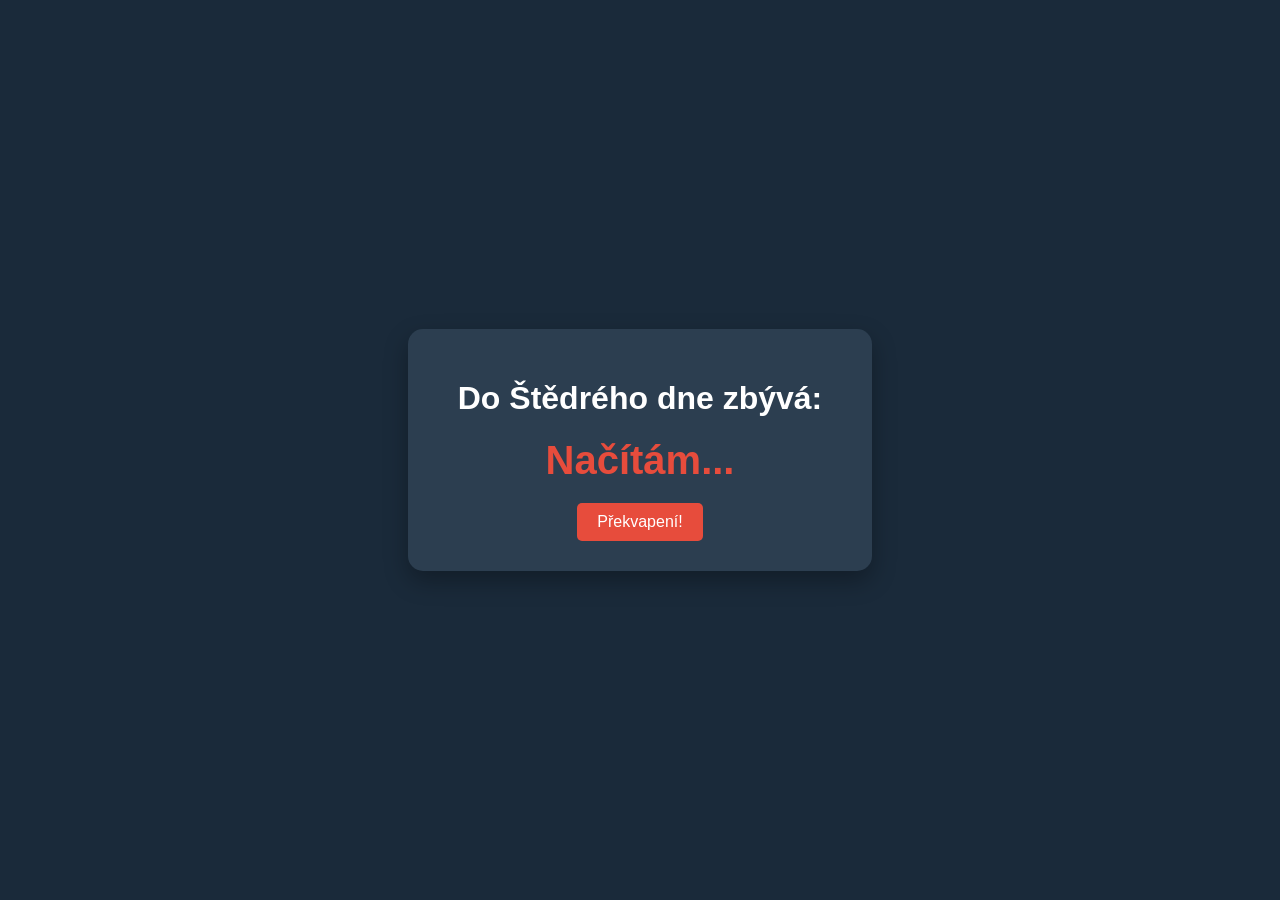
<file: index.html>
<!DOCTYPE html>
<html lang="cs">
<head>
    <meta charset="UTF-8">
    <title>Odpočet do Vánoc</title>
    <link rel="stylesheet" href="main.css">
</head>
<body>

<div class="odpocet-box">
    <h1>Do Štědrého dne zbývá:</h1>
    <div id="casovac">Načítám...</div>
    <a id="prekvapko" href="prekvapko.html" class="prekvapko">Překvapení!</a>
</div>

<script src="main.js"></script>

</body>
</html>
</file>
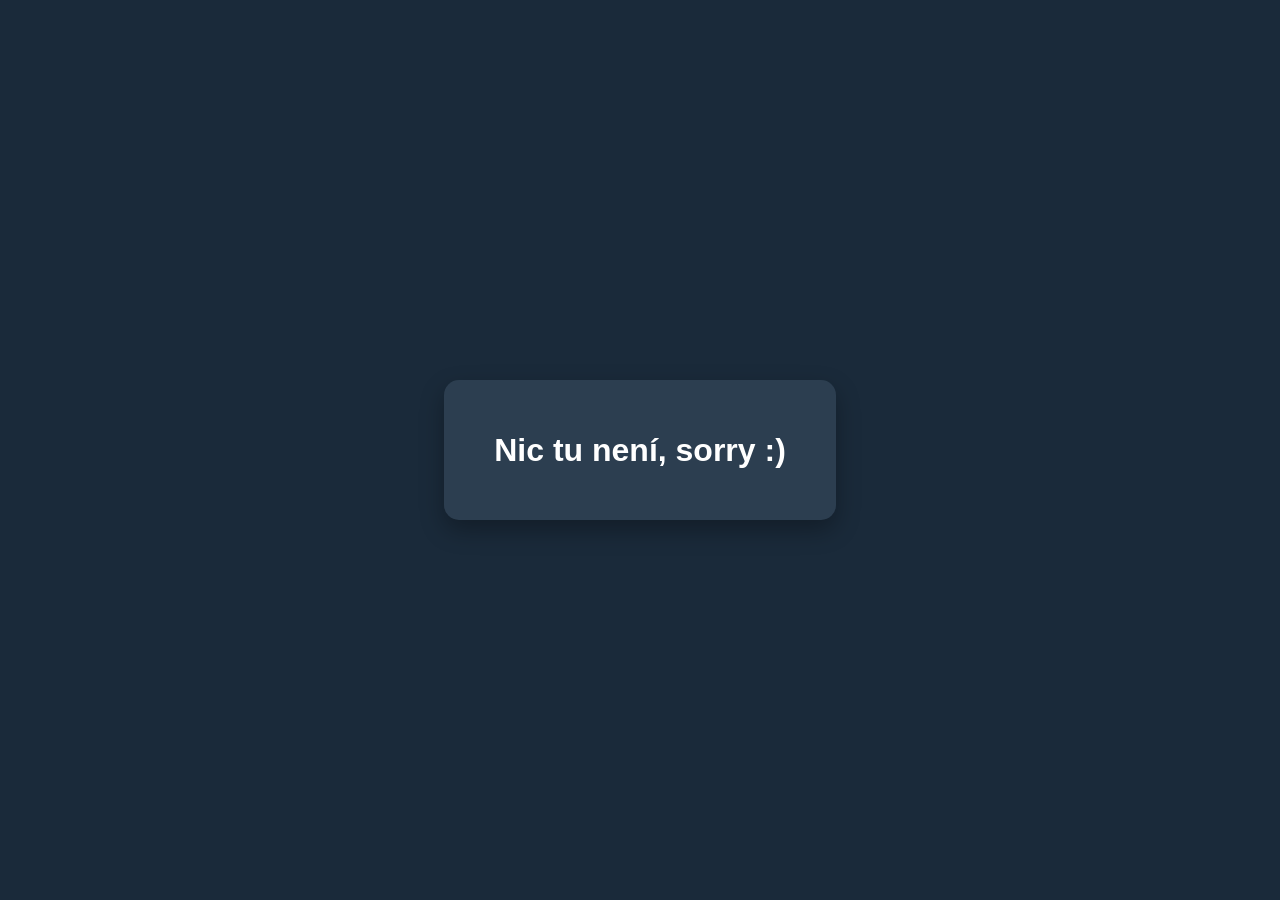
<file: prekvapko.html>
<!DOCTYPE html>
<html lang="cs">
<head>
    <meta charset="UTF-8">
    <title>Odpočet do Vánoc</title>
    <link rel="stylesheet" href="main.css">
</head>
<body>

<div class="odpocet-box">
    <h1>Nic tu není, sorry :)</h1>
</div>

<script src="main.js"></script>

</body>
</html>
</file>
<file: main.css>
body {
  font-family: Arial, sans-serif;
  display: flex;
  justify-content: center;
  align-items: center;
  height: 100vh;
  background-color: #1a2a3a;
  color: white;
  margin: 0;
}
.odpocet-box {
  text-align: center;
  background: #2c3e50;
  padding: 30px 50px;
  border-radius: 15px;
  box-shadow: 0 10px 25px rgba(0, 0, 0, 0.3);
}
#casovac {
  font-size: 2.5rem;
  font-weight: bold;
  color: #e74c3c;
  margin-top: 10px;
}
.prekvapko {
    font-color: #white;
  display: inline-block;
  margin-top: 20px;
  padding: 10px 20px;
  background-color: #e74c3c;
  color: white;
  text-decoration: none;
  border-radius: 5px;
  transition: background-color 0.3s ease;
}
</file>
